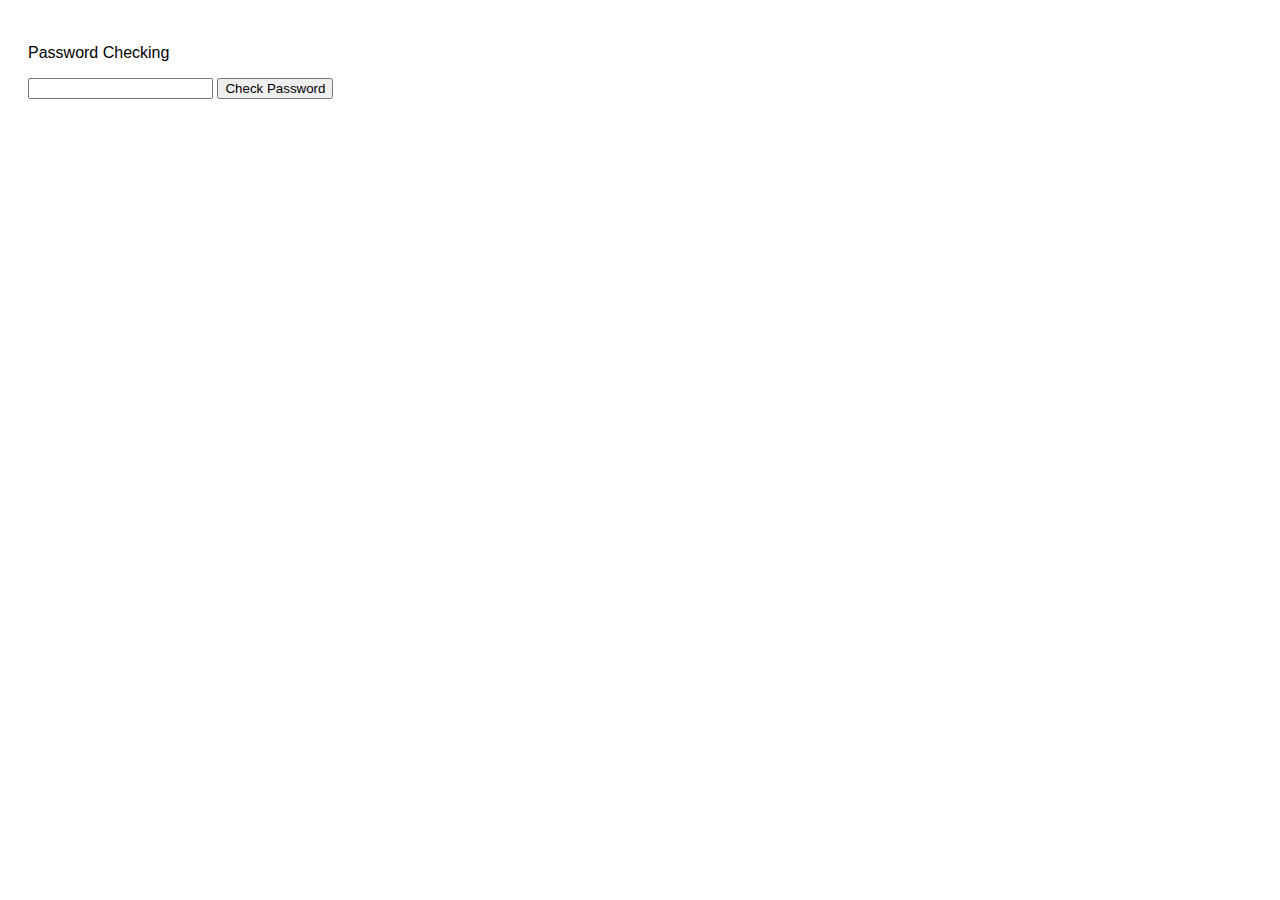
<file: index.html>
<!DOCTYPE html>
<html>
<head>
  <meta charset="utf-8">
  <meta http-equiv="content-type" content="text/html; charset=UTF-8">
  <title>Check Password Page</title>
  <meta name="robots" content="noindex, nofollow">
  <meta name="googlebot" content="noindex, nofollow">
  <meta name="viewport" content="width=device-width, initial-scale=1">
  <script src="https://ajax.googleapis.com/ajax/libs/jquery/3.4.1/jquery.min.js"></script>
  
  <style type="text/css">
      body {
        background: #ffffff;
        padding: 20px;
        font-family: Helvetica;
      }

      #banner-message {
        background: #fff;
        border-radius: 4px;
        padding: 20px;
        font-size: 25px;
        text-align: center;
        transition: all 0.2s;
        margin: 0 auto;
        width: 300px;
      }

      button {
        background: #0084ff;
        border: none;
        border-radius: 5px;
        padding: 8px 14px;
        font-size: 15px;
        color: #fff;
      }

      #banner-message.alt {
        background: #0084ff;
        color: #fff;
        margin-top: 40px;
        width: 200px;
      }

      #banner-message.alt button {
        background: #fff;
        color: #000;
      }
      
      #output {
        color:red;
      }

    /* EOS */
  </style>
  
    <script type="text/javascript">//<![CDATA[
    $(document).ready(function() {
      // handle click and add class
      $("#checkButton").on("click", () => {
        var myRootUrl = "";
        var myFolderUrl = "password/";
        var myEndUrlPrefix = ".htm";
        var myPassword = $("#password").val();
        var myUrl = myRootUrl + myFolderUrl + myPassword + myEndUrlPrefix;
  
        if (myPassword != "") {
          if (checkFileExist(myUrl))
            window.location.href = myUrl;
          else
            $("#output").text("password is not correct");
        } else {
          $("#output").text("please enter the password");
        }

      });
      
      function checkFileExist(url) { 
        var http = new XMLHttpRequest(); 
        if (url.length === 0) { 
            return false;
        } else { 
            http.open('HEAD', url, false); 
            http.send(); 
            if (http.status === 200) { 
                return true;
            } else { 
                return false;
            } 
        } 
      } 
      
      function checkFileExist2(url) { 
          $.ajax({
            url: myUrl,
            type: 'HEAD',
            error: function() {
              return false;
            },
            success: function() {
              return true;
            }
          });
        } 
      
    });


  //]]></script>

</head>
<body>
  
<div>
  <p>Password Checking</p>
</div>
<div>
  <form id="form1">
    <input type="password" id="password"/>
    <input type="button" id="checkButton" class="submit" value="Check Password" />
    <span  id="output" color="red"></p> 
  </form>
</div>

</body>
</html>
</file>
